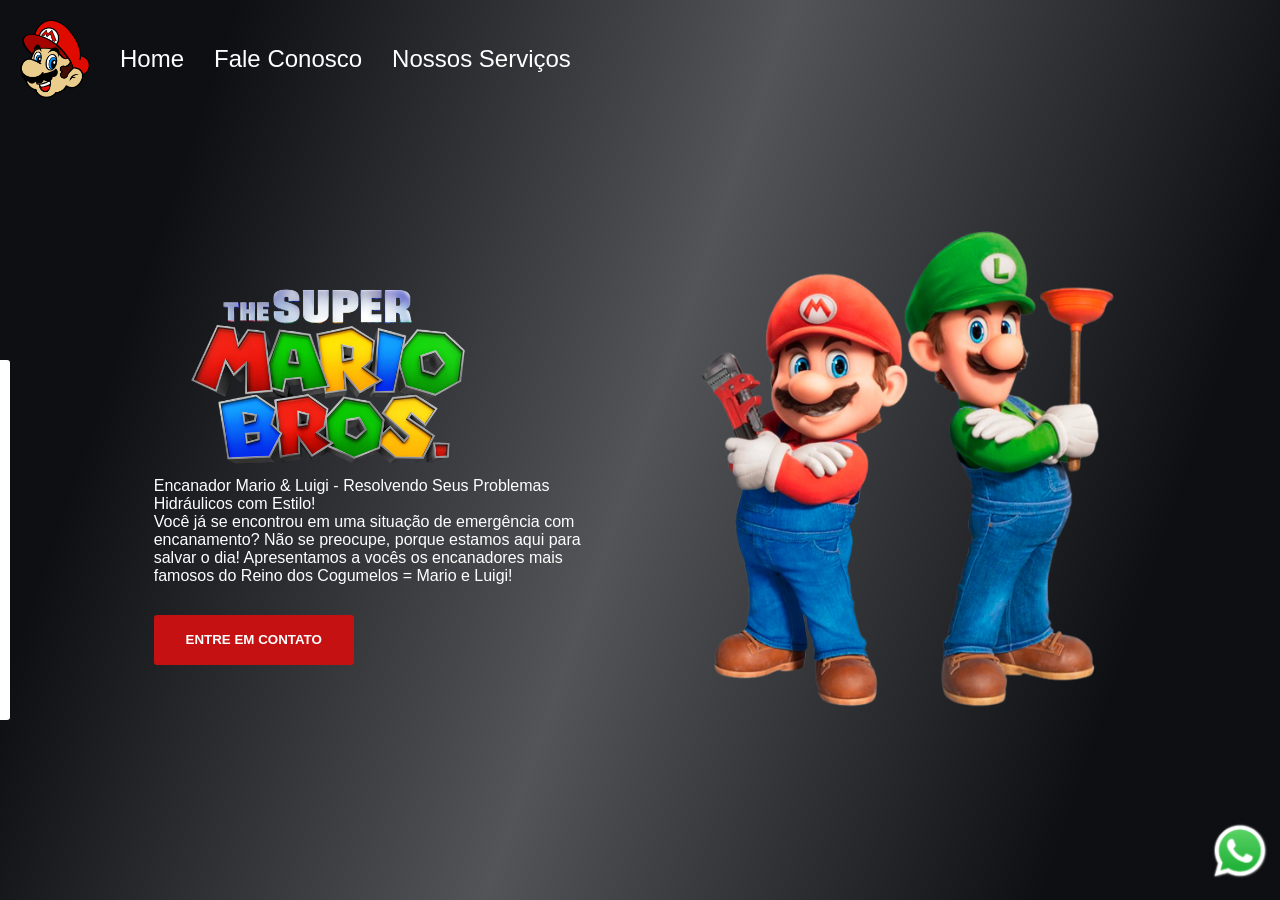
<file: index.html>
<!DOCTYPE html>
<html lang="pt-br">

<head>
    <meta charset="UTF-8">
    <meta name="viewport" content="width=device-width, initial-scale=1.0">
    <link rel="stylesheet" href="style.css">
    <title>Mario Bros</title>
</head>

<body>

    <div class="cabecalho">
        <img src="./img/logo-cabecalho.png" alt="logo-cabecalho-mario">
        <a>Home</a>
        <a onclick="mostrarForm()">Fale Conosco</a>
        <a href="servicos.html">Nossos Serviços</a>
    </div>

    <div class="caixa-principal">
        <div class="caixa-info-texto">
            <img src="./img/logo.png" alt="Logo-site-mario" class="Logo-site-mario">

            <p>
                Encanador Mario & Luigi - Resolvendo Seus
                Problemas Hidráulicos com Estilo!
            </p>
            <p>
                Você já se encontrou em uma situação de emergência com encanamento?
                Não se preocupe, porque estamos aqui para salvar o dia!
                Apresentamos a vocês os encanadores mais famosos do Reino dos Cogumelos = Mario e Luigi!
            </p>

            <button onclick="mostrarForm()">Entre em Contato</button>
        </div>

        <div class="caixa-logo-luigi-mario">
            <img src="./img/mario.png" alt="imagem-mario-luidi" class="imagem-mario-luidi">
        </div>
    </div>

    <div class="caixa-video">
        <video src="./img/video.mp4" autoplay loop muted></video>
        <div class="mascara-video"></div>
    </div>

    <div class="caixa-link-watsapp">
        <a href="https://wa.me/5519997550281?text=Vai%20tomando" class="link-whatsapp">
            <img src="./img/whatsapp.png" alt="">
        </a>
    </div>

    <form 
    class="formulario"
    action="https://formcarry.com/s/xaQN-zitp0V"
  method="POST"
  enctype="multipart/form-data"
    >
        <input placeholder="Seu nome" type="text" name="nome" />
        <input placeholder="Seu email" type="email" name="email" />
        <textarea placeholder="Digite seu problema aqui..." name="Problemas"></textarea>
        <button type="submit">Pedir Orçamento</button>
    </form>

    <div class="mascara-formulario" onclick="esconderForm()" ></div>
</body>

<Script src="scripts.js"></Script>

</html>
</file>
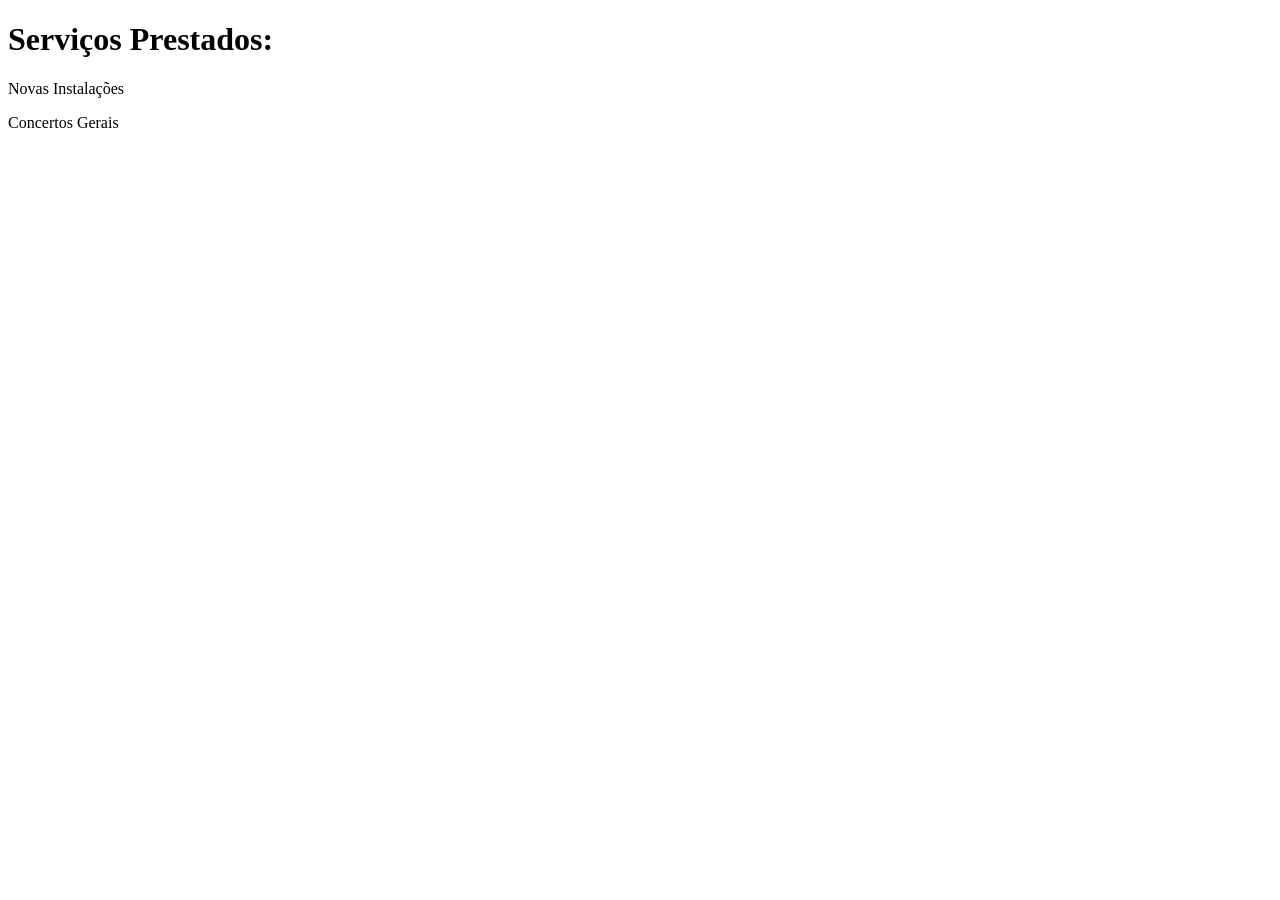
<file: servicos.html>
<!DOCTYPE html>
<html lang="pt-br">
<head>
    <meta charset="UTF-8">
    <meta name="viewport" content="width=device-width, initial-scale=1.0">
    <title>Serviços Disponiveis</title>
</head>
<body>
    <h1>Serviços Prestados:</h1>

    <p>Novas Instalações</p>
    <p>Concertos Gerais</p>
    
</body>
</html>
</file>
<file: style.css>
* {
    margin: 0;
    padding: 0;
    box-sizing: border-box;
    font-family: "Mukta", sans-serif;
}

.Logo-site-mario {
    width: 350px; 
}

button {
    background-color: #c51111;
    color: white;
    width: 200px;
    height: 50px;
    border-radius: 3px;
    border: none;
    font-weight: bold;
    text-transform: uppercase;
    cursor: pointer;
    margin-top: 30px;
}

.imagem-mario-luidi {
    height: 500px;
}  

.caixa-info-texto {
    width: 40%;
}

body {
    height: 100vh;
}  

.caixa-principal {
    display: flex;
    align-items: center; 
    justify-content: space-around;
    padding: 100px;
}

.caixa-video {
    position: fixed;
    top: 0;
    z-index: -1;
}

video {
    min-width: 100vw;
    min-height: 100vh;
}

.mascara-video {
    background: linear-gradient(109deg,
    rgba(10, 12, 16, 0.99) 15%,
    rgba(10, 12, 16, 0.7) 50%,
    rgba(10, 12, 16, 0.99) 85%);
    width: 100%;
    height: 100%;
    position: fixed;
    top: 0%;
}

p {
    color: white;
    font-size: 100%
}

.cabecalho {
    display: flex;
    align-items: center;
    gap: 30px;
    padding: 20px;
}

.cabecalho img {
     width: 70px;
}

.cabecalho a {
    color: white;
    font-size: 24px;
    cursor: pointer;
    text-decoration: none;
}

.cabecalho a:hover {
     color: #c51111;
     transition: 0.5s ease-in-out; 
}

.caixa-link-watsapp {
    position: fixed;
    bottom: 15px;
    right: 10px;
}

.link-whatsapp img {
    width: 60px;
}

.link-whatsapp {
    cursor: pointer;
}

form {
    background-color: white;
    position: fixed;
    top: 40%;
    left: -340px;
    
    display: flex;
    gap: 20px;
    flex-direction: column;
    padding: 20px;
    border-radius: 3px;
    width: 350px;
    z-index: 1;
    transition: 0.5s left ease-in-out;
}

form input {
    height: 40px;
    padding-left: 5px;
    border-radius: 5px;
    border: 1px solid gray;
    outline-color: #18d80f;
}

form textarea {
    padding-left: 5px;
    border-radius: 5px;
    border: 1px solid gray;
    outline-color: #18d80f;
    height: 100px;
}

.mascara-formulario {
    width: 100%;
    height: 100%;
    position: fixed;
    top: 0;
    background: linear-gradient(109deg,
    rgba(10, 12, 16, 0.99) 15%,
    rgba(10, 12, 16, 0.7) 50%,
    rgba(10, 12, 16, 0.99) 85%);
    visibility: hidden;
     transition: 0.5s visibility ease-in-out;
}

@media (max-width: 1100px) {
    .Logo-site-mario {
        display: none;
    }

    .caixa-principal {
        padding: 30px;
        flex-direction: column;
    }

    .caixa-info-texto {
        width: 90%;
        display: flex;
        flex-direction: column;
        align-items: center;
    }

    .imagem-mario-luidi {
        height: auto;
        width: 80%;
    }

    .caixa-logo-luigi-mario {
        display: flex;
        flex-direction: column;
        align-items: center;
    }

    .cabecalho {
        padding: 10px;
    }

    .cabecalho img {
        width: 40px;
    }

    .cabecalho a {
        font-size: 16px;
    }
}
</file>
